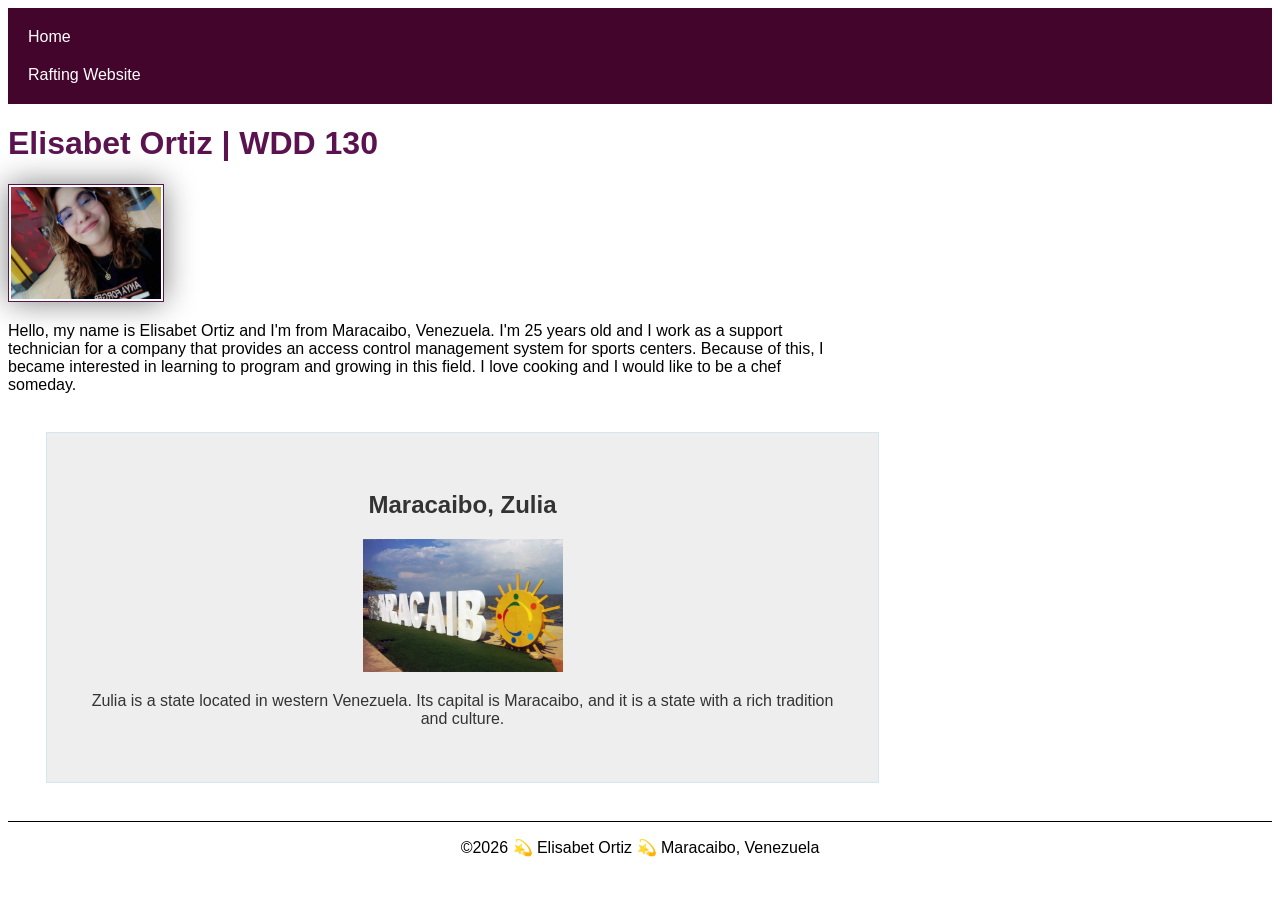
<file: index.html>
<!DOCTYPE html>
<html lang="en">

<head>
    <meta charset="UTF-8">
    <meta name="viewport" content="width=device-width, initial-scale=1.0">
    <title>WDD 130 | Elisabet Ortiz</title>
    <meta name="description"
      content="Elisabet Ortiz's Page — BYU-Idaho WDD 130 Course Home Page The purpose of this page is to introduce myself and allow you to learn more about where I am from.">
    <meta name="author" content="Elisabet Ortiz">

    <link rel="stylesheet" href="styles/styles.css">
</head>

<body>
    <header>
        <nav>
            <a href="#">Home </a>
            <a href="wwr/">Rafting Website</a>
        </nav>
    </header>
    <main>
        <h1>Elisabet Ortiz | WDD 130</h1>
        <img src="images/profile.jpg" alt="Hello, my name is Elisabet Ortiz" width="200">
        <p>Hello, my name is Elisabet Ortiz and I'm from Maracaibo, Venezuela. I'm 25 years old and
            I work as a support technician for a company that provides an access control management
            system for sports centers.
            Because of this, I became interested in learning to program and growing in this field.
            I love cooking and I would like to be a chef someday. </p>

    </main>
    <aside>
        <h2>Maracaibo, Zulia</h2>
        <img src="images/zulia.jpg" alt="Maracaibo, Zulia" width="200">
        <p> Zulia is a state located in western Venezuela. Its capital is Maracaibo, and it is a
            state with a rich tradition and culture. </p>
    </aside>
    <footer>
        <p> ©2026 💫 Elisabet Ortiz 💫 Maracaibo, Venezuela</p>
    </footer>
</body>

</html>
</file>
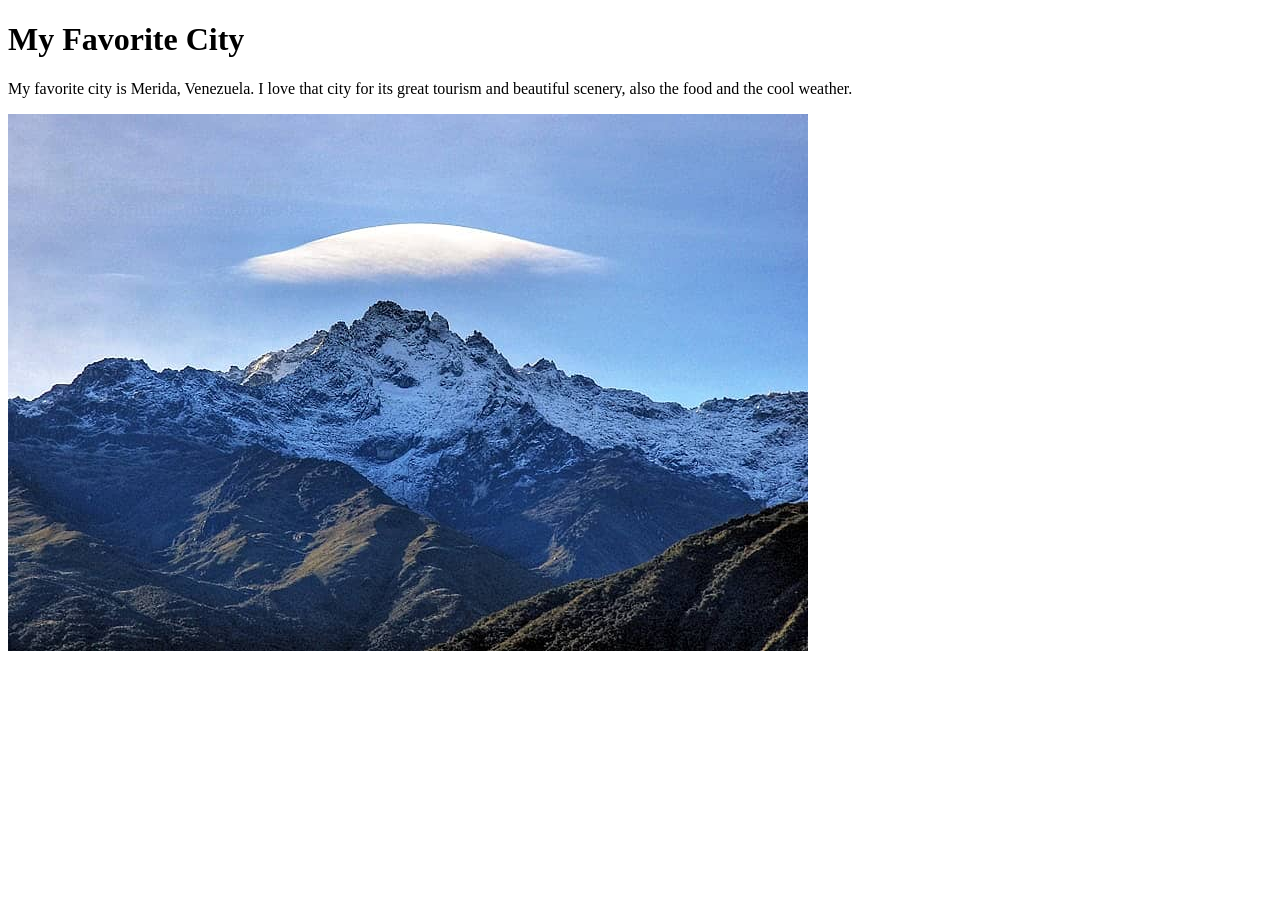
<file: week01/favorite-city.html>
<!DOCTYPE html>
<html lang="en">

<head>
    <meta charset="UTF-8">
    <meta name="viewport" content="width=device-width, initial-scale=1.0">
    <title> My Favorite City - Elisabet Ortiz</title>
</head>

<body>
    <h1>My Favorite City</h1>
    <p> My favorite city is Merida, Venezuela. I love that city for its great tourism and beautiful
        scenery, also the food and the cool weather. </p>
    <img src="images/merida-venezuela.jpg" alt="Merida, Venezuela" />
</body>

</html>
</file>
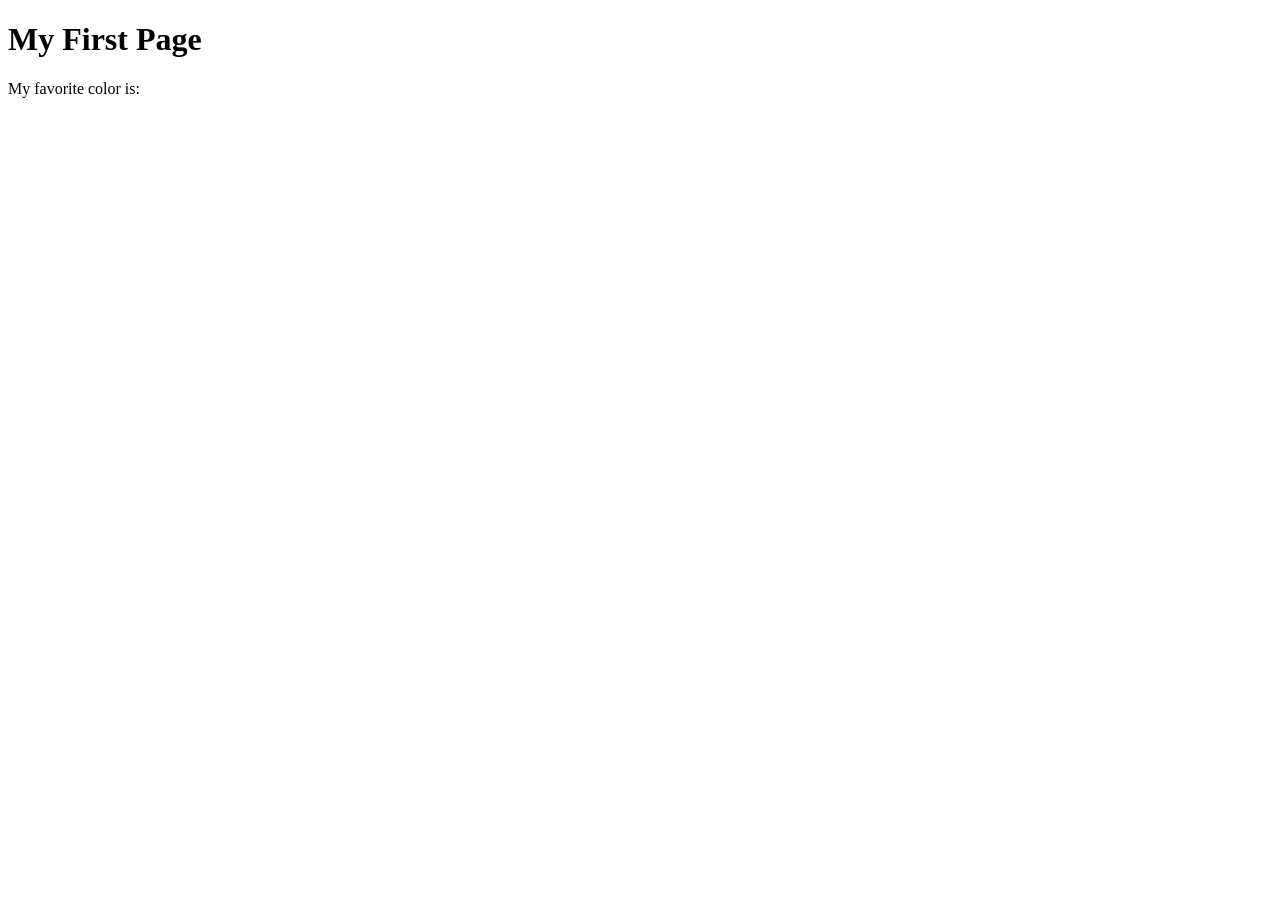
<file: week01/first-page.html>
<!DOCTYPE html>
<html lang="en">
<head>
    <meta charset="UTF-8">
    <meta name="viewport" content="width=device-width, initial-scale=1.0">
    <title>My First Page</title>
</head>
<body>
    <h1>My First Page</h1>
    <p>My favorite color is: </p>
</body>
</html>
</file>
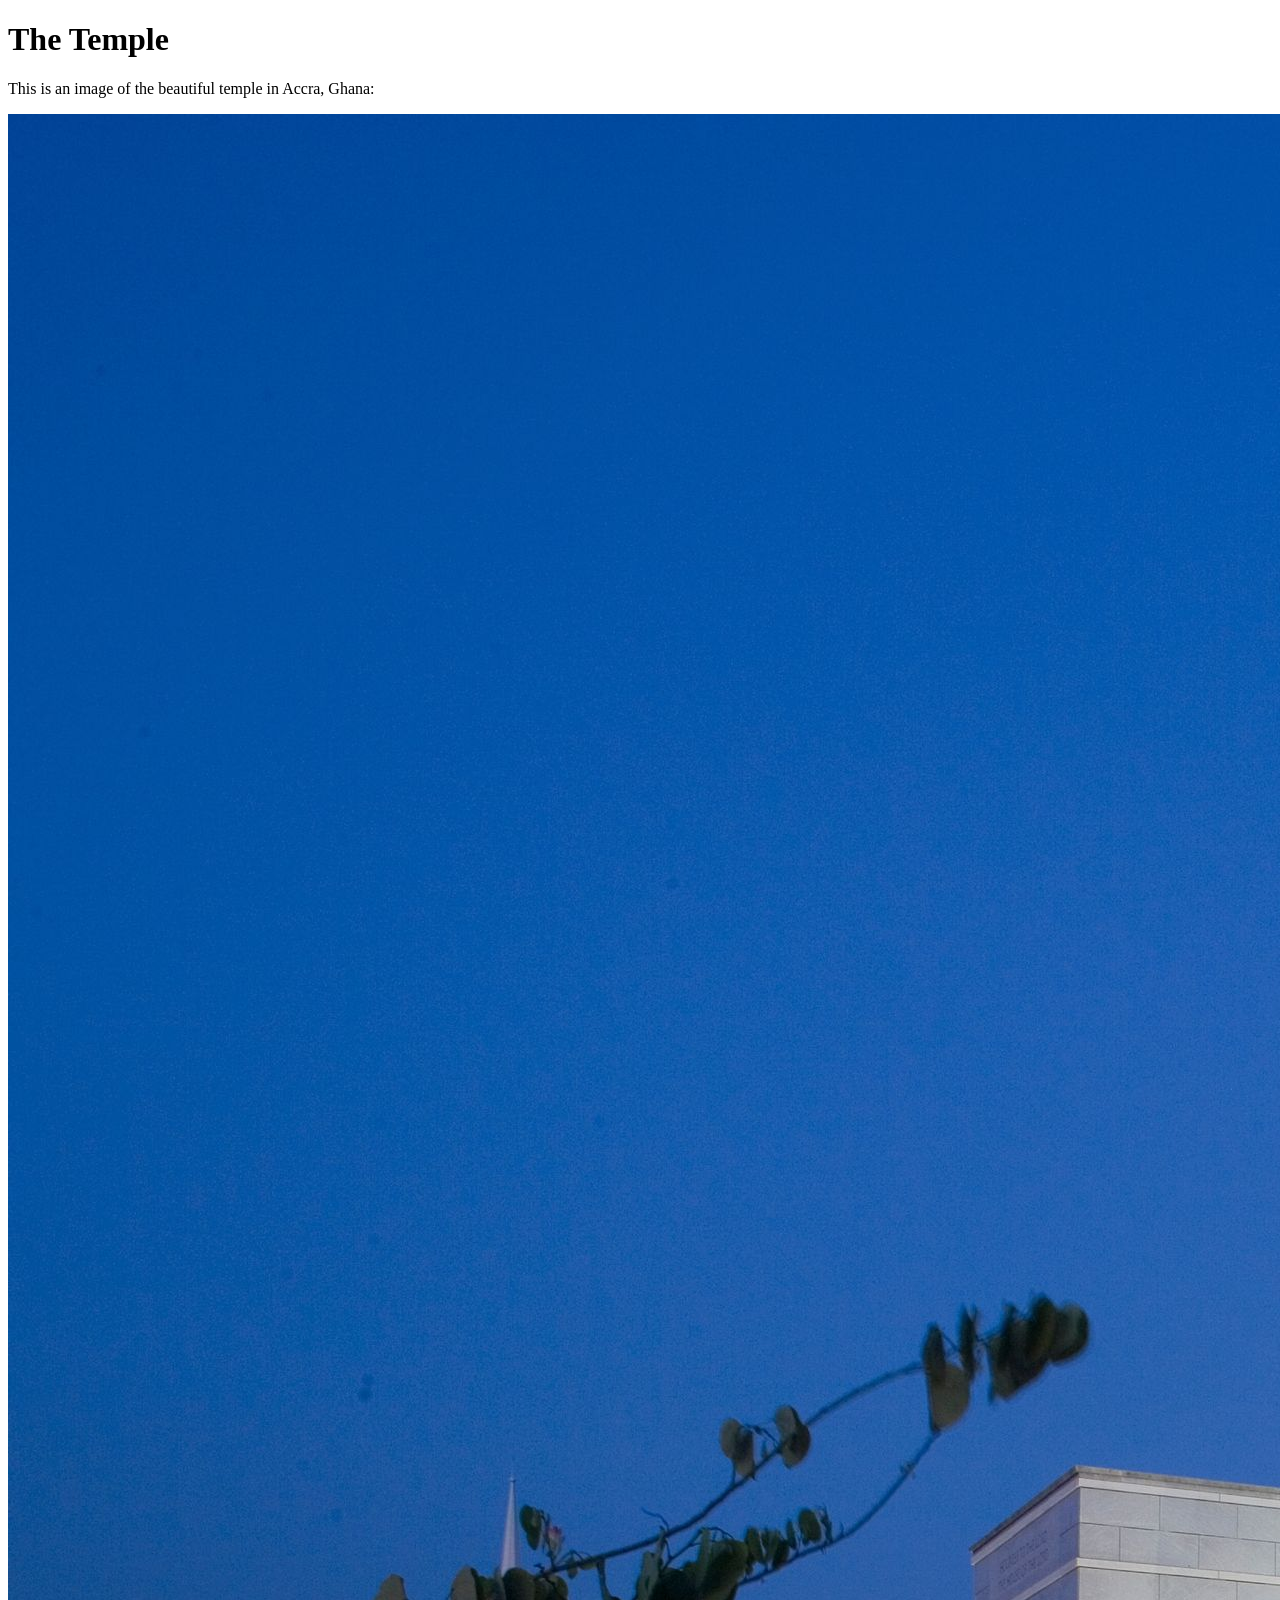
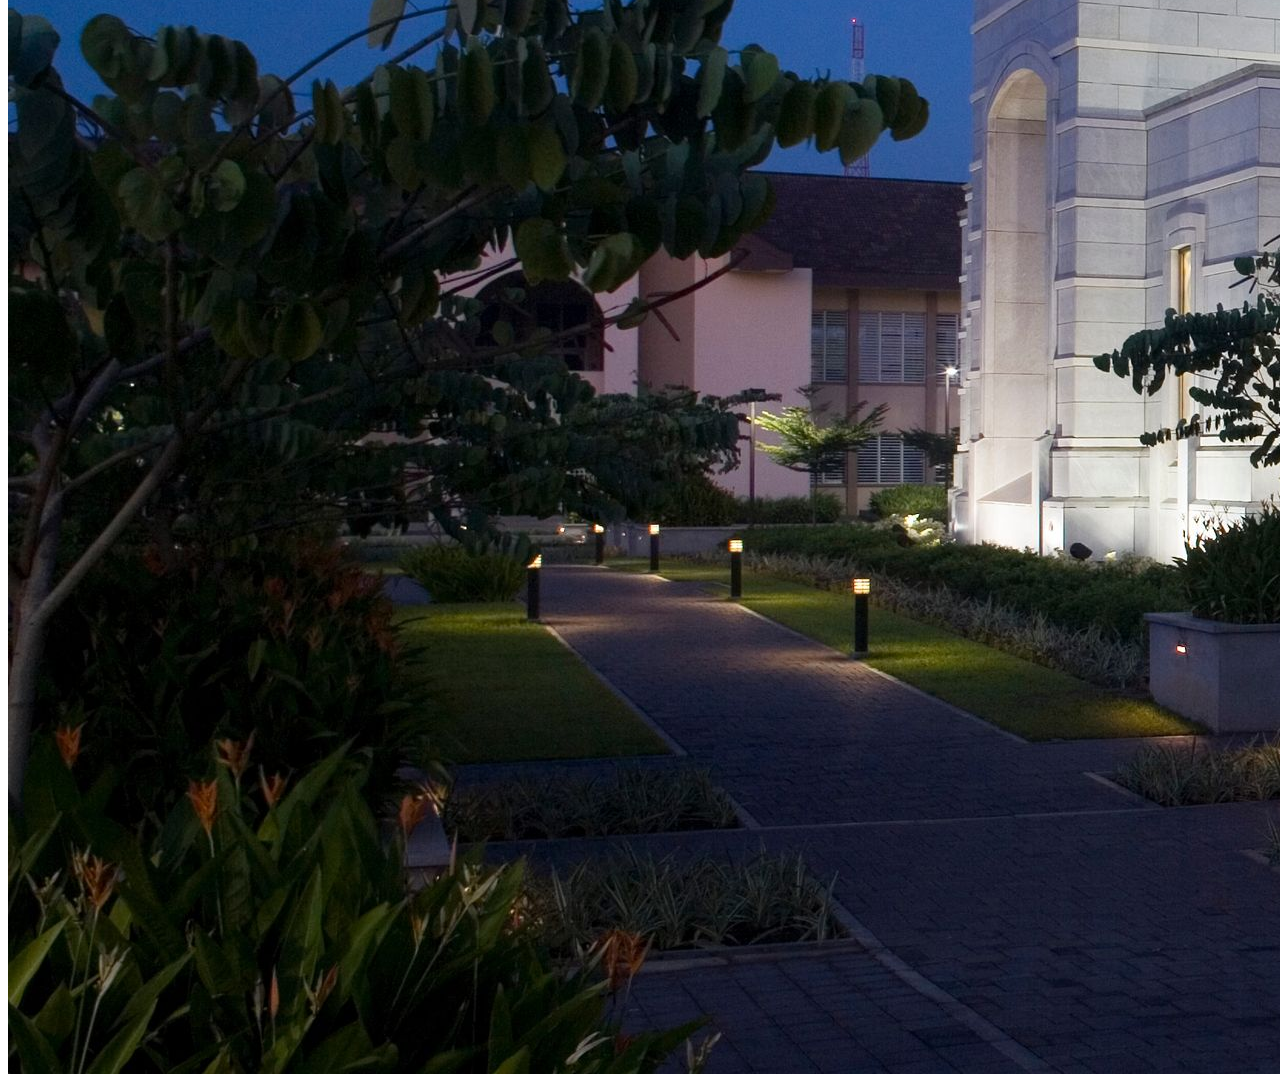
<file: week01/images.html>
<!DOCTYPE html>
<html lang="en">
<head>
    <meta charset="UTF-8">
    <meta name="viewport" content="width=device-width, initial-scale=1.0">
    <title>Temple Image</title>
</head>
<body>
    <h1>The Temple</h1>
    <p>This is an image of the beautiful temple in Accra, Ghana:</p>
    <img src="images/temple-large.jpeg" alt="The Accra Ghana Temple">
    
</body>
</html>
</file>
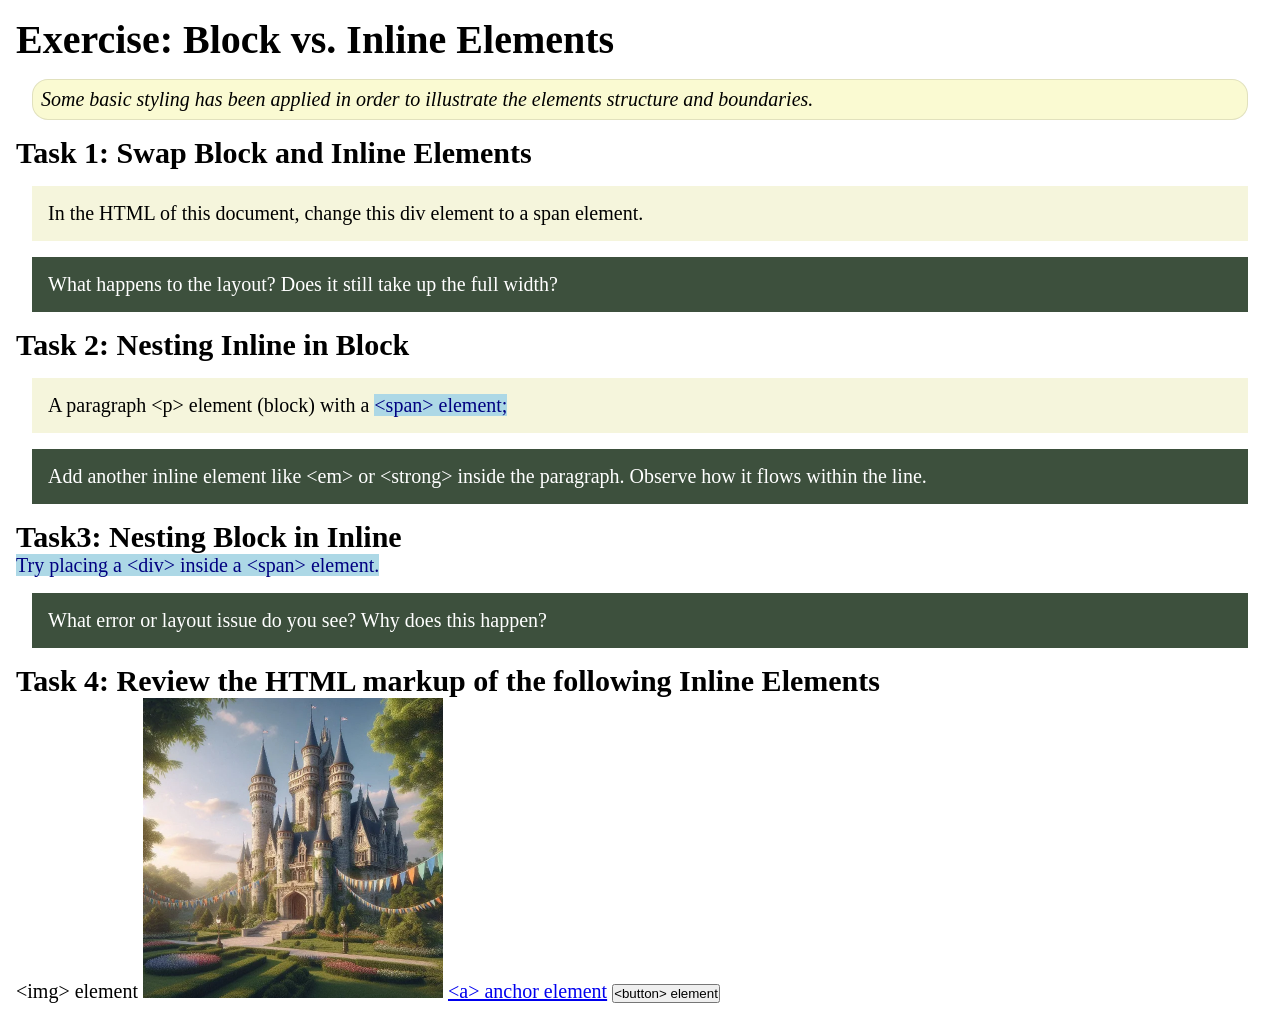
<file: week02/block-vs-inline.html>
<!DOCTYPE html>
<html lang="en">

<head>
    <meta charset="UTF-8">
    <meta name="viewport" content="width=device-width, initial-scale=1.0">
    <title>Exercise: Block vs. Inline Elements</title>
    <link rel="stylesheet" href="styles/block-vs-inline.css">
</head>

<body>
    <main>
        <h1>Exercise: Block vs. Inline Elements</h1>
        <p class="note">Some basic styling has been applied in order to illustrate the elements structure and
            boundaries.</p>

        <h2>Task 1: Swap Block and Inline Elements</h2>
        <div>In the HTML of this document, change this div element to a span element.</div>

        <p class="question">What happens to the layout? Does it still take up the full width?</p>

        <h2>Task 2: Nesting Inline in Block</h2>
        <p>A paragraph &lt;p&gt; element (block) with a <span>&lt;span&gt; element;</span></p>
        <p class="question">Add another inline element like &lt;em&gt; or &lt;strong&gt; inside the paragraph. Observe
            how it flows within the line.</p>

        <h2>Task3: Nesting Block in Inline</h2>
        <span>Try placing a &lt;div&gt; inside a &lt;span&gt; element.</span>
            <p class="question">What error or layout issue do you see? Why does this happen?</p>


            <h2>Task 4: Review the HTML markup of the following Inline Elements</h2>
        &lt;img&gt; element
        <img src="images/castle.webp" alt="placeholder image (images are inline)" width="300" height="300">
        <a href="https://churchofjesuschrist.org">&lt;a&gt; anchor element</a>
        <button type="button">&lt;button&gt; element</button>
    </main>
</body>

</html>
</file>
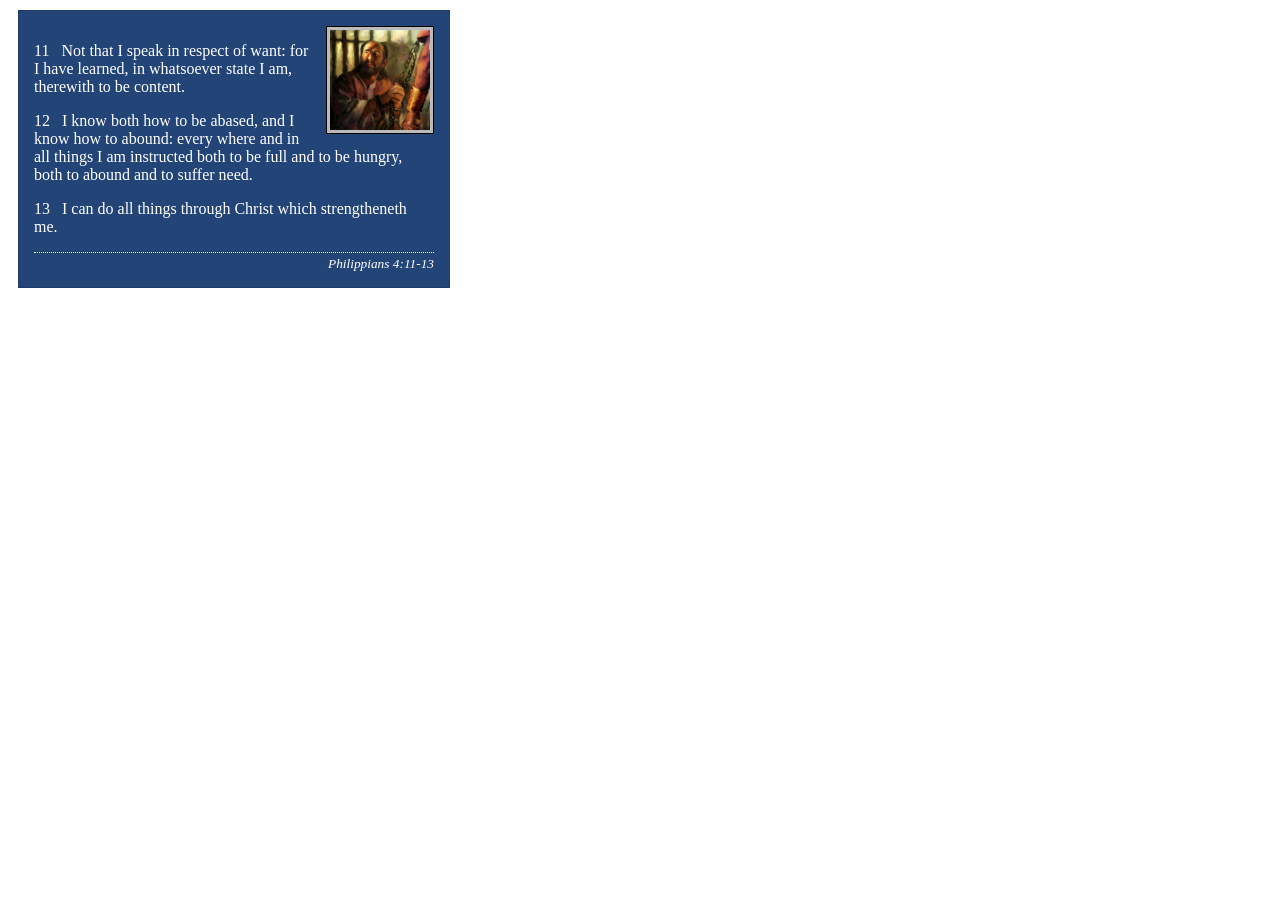
<file: week02/box-model-solution.html>
<!DOCTYPE html>
<html lang="en">
<head>
    <meta charset="UTF-8">
    <meta name="viewport" content="width=device-width, initial-scale=1.0">
    <title>Box Model Activity</title>
    <link rel="stylesheet" href="styles/box-model-solution.css">
</head>
<body>
    <main>
        <div class="callout">
            <img src="images/apostle-paul-imprisoned.webp" alt="Paul the Apostle - Imprisoned in Rome" width="200" height="200">
            <blockquote>
                <p>11 &nbsp; Not that I speak in respect of want: for I have learned, in whatsoever state I am, therewith to be content.</p>
                <p>12 &nbsp; I know both how to be abased, and I know how to abound: every where and in all things I am instructed both to be full and to be hungry, both to abound and to suffer need.</p>
                <p>13 &nbsp; I can do all things through Christ which strengtheneth me.</p>
            </blockquote>
            <cite>Philippians 4:11-13</cite>
        </div>
    </main>
</body>
</html>
</file>
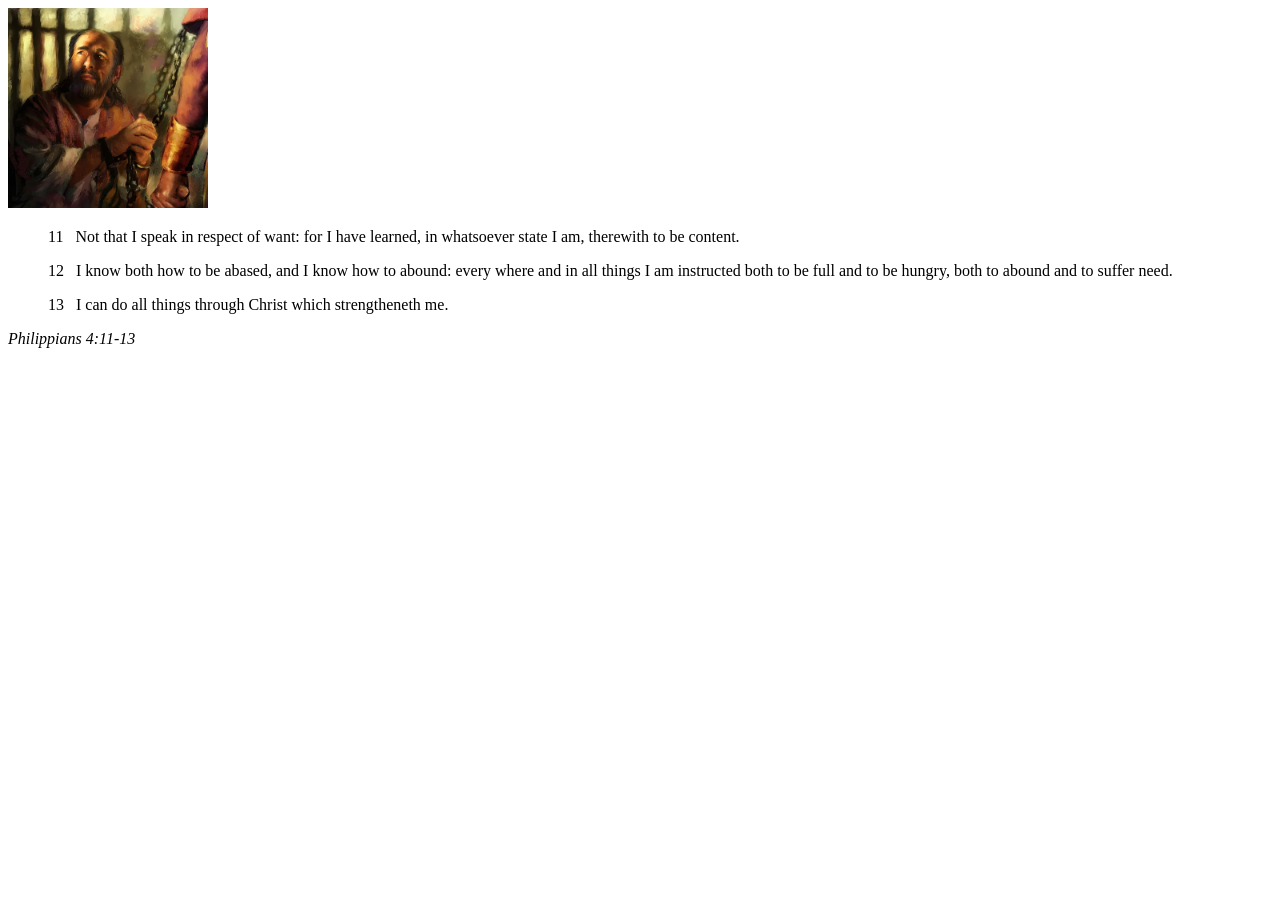
<file: week02/box-model.html>
<!DOCTYPE html>
<html lang="en">
<head>
    <meta charset="UTF-8">
    <meta name="viewport" content="width=device-width, initial-scale=1.0">
    <title>Box Model Activity</title>
</head>
<body>
    <main>
        <div class="callout">
            <img src="images/apostle-paul-imprisoned.webp" alt="Paul the Apostle - Imprisoned in Rome" width="200" height="200">
            <blockquote>
                <p>11 &nbsp; Not that I speak in respect of want: for I have learned, in whatsoever state I am, therewith to be content.</p>
                <p>12 &nbsp; I know both how to be abased, and I know how to abound: every where and in all things I am instructed both to be full and to be hungry, both to abound and to suffer need.</p>
                <p>13 &nbsp; I can do all things through Christ which strengtheneth me.</p>
            </blockquote>
            <cite>Philippians 4:11-13</cite>
        </div>
    </main>
</body>
</html>
</file>
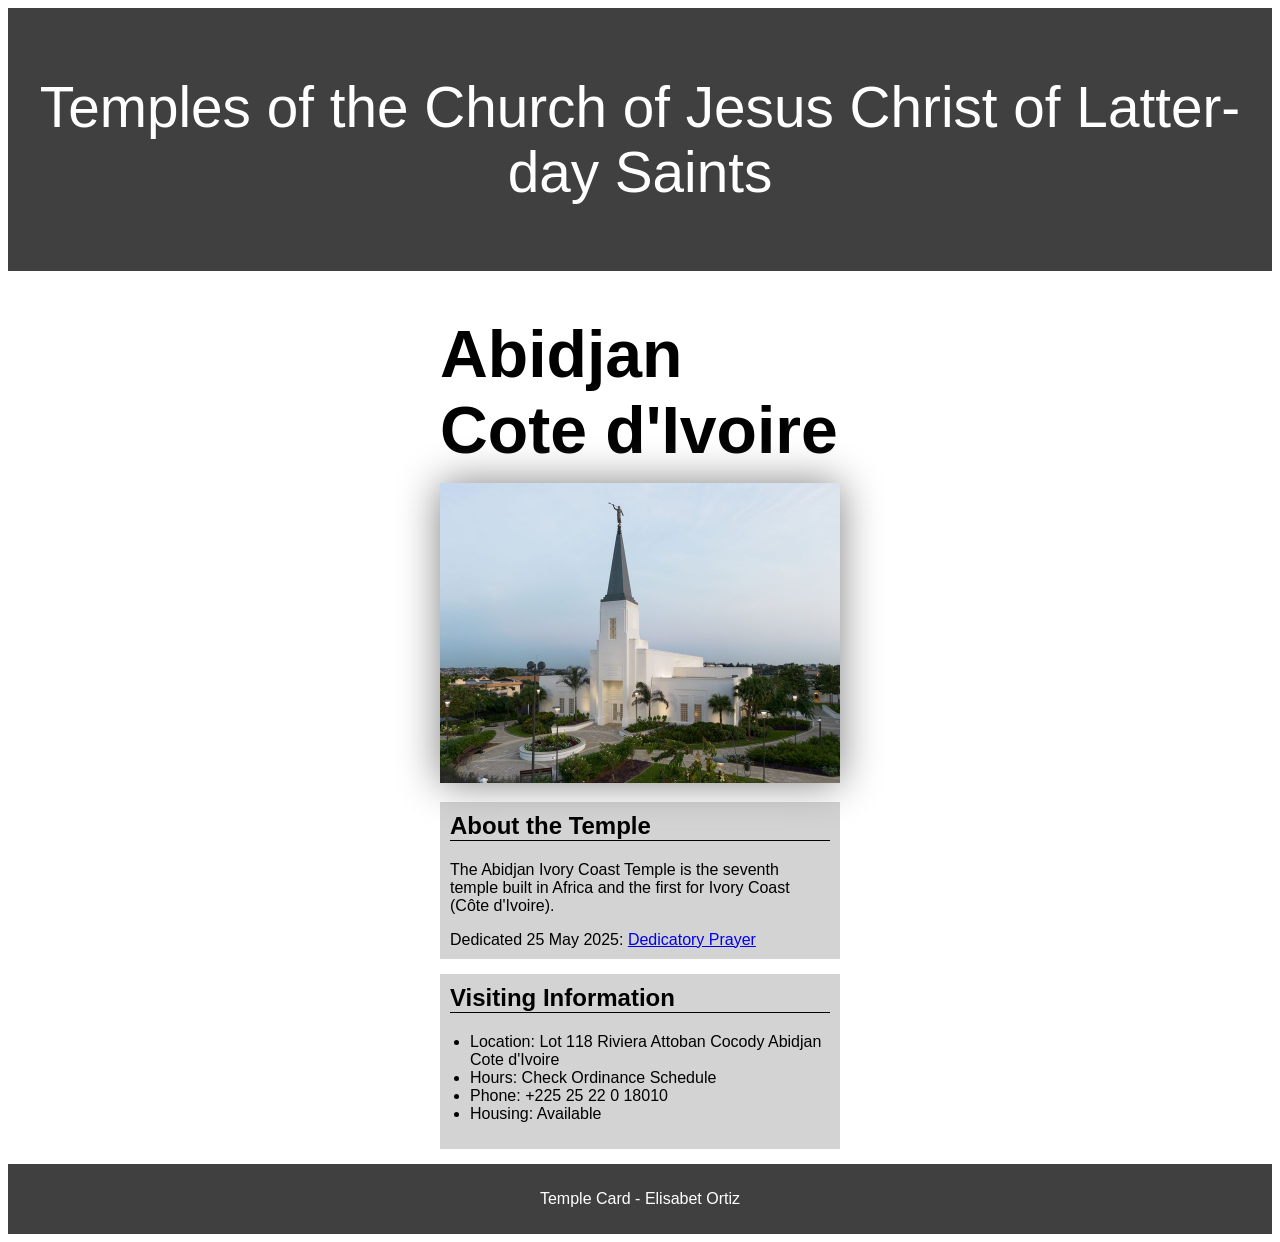
<file: week02/temple.html>
<!DOCTYPE html>
<html lang="en">

<head>
    <meta charset="UTF-8">
    <meta name="viewport" content="width=device-width, initial-scale=1.0">
    <title>Temple Card - Abidjan Cote d'Ivoire</title>
    <link rel="stylesheet" href="styles/temple.css" </head>

<body>
    <header>
        <p>Temples of the Church of Jesus Christ of Latter-day Saints</p>
    </header>
    <main>
        <h1>Abidjan Cote d'Ivoire</h1>
        <picture>
            <img src="images/abidjan-ivory-coast.jpeg" alt="Abidjan Cote d'Ivoire Temple">
        </picture>
        <section>
            <h2>About the Temple</h2>
            <p>The Abidjan Ivory Coast Temple is the seventh temple built in Africa and the first
                for Ivory Coast (Côte
                d'Ivoire).</p>
            <p>Dedicated 25 May 2025: <a
                  href="https://www.churchofjesuschrist.org/temples/dedicatory-prayer/abidjan-ivory-coast-temple/2025-05-25?lang=eng"
                  target="_blank" rel="noopener noreferrer">Dedicatory Prayer</a></p>
        </section>
        <section>
            <h2>Visiting Information</h2>
            <ul>
                <li>Location: Lot 118 Riviera Attoban Cocody Abidjan Cote d'Ivoire</li>
                <li>Hours: Check Ordinance Schedule</li>
                <li>Phone: +225 25 22 0 18010</li>
                <li>Housing: Available</li>
            </ul>
        </section>
    </main>
    <footer>
        <p>Temple Card - Elisabet Ortiz </p>
    </footer>
</body>

</html>
</file>
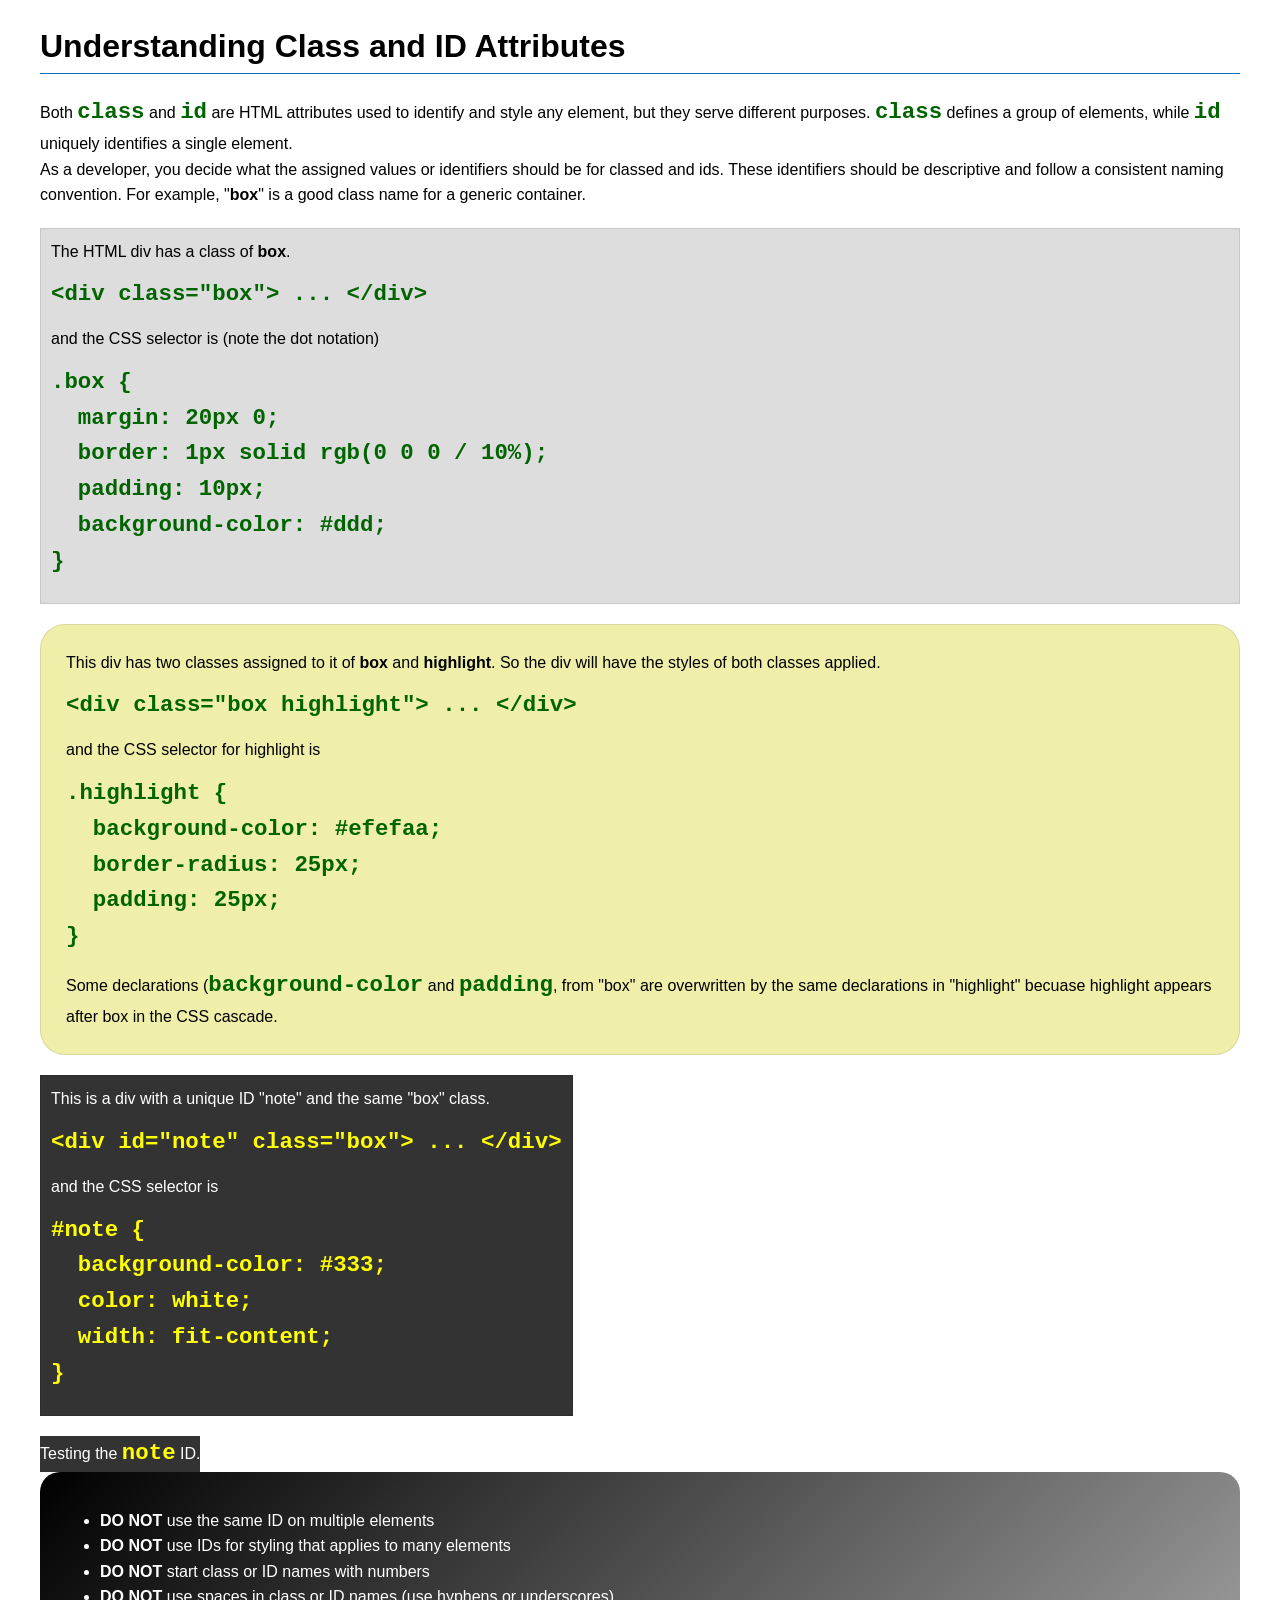
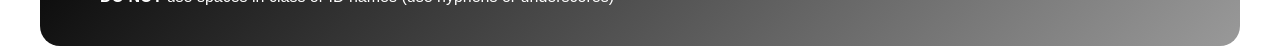
<file: week03/class-and-id.html>
<!DOCTYPE html>
<html lang="en">

<head>
    <meta charset="UTF-8">
    <meta name="viewport" content="width=device-width, initial-scale=1.0">
    <title>Class vs ID Attributes</title>
    <link rel="stylesheet" href="styles/class-and-id.css">
</head>

<body>
    <h1>Understanding Class and ID Attributes</h1>
    <p>Both <code>class</code> and <code>id</code> are HTML attributes used to identify and style any element, but they
        serve different purposes. <code>class</code> defines a group of elements, while <code>id</code> uniquely
        identifies a single element.</p>
    <p>As a developer, you decide what the assigned values or identifiers should be for classed and ids. These
        identifiers should be
        descriptive and follow a consistent naming convention. For example, "<strong>box</strong>" is a good class name
        for a generic container.</p>
    <div class="box">
        <p>The HTML div has a class of <strong>box</strong>.</p>
        <pre><code class="html">&lt;div class="box"&gt; ... &lt;/div&gt;</code></pre>
        and the CSS selector is (note the dot notation)
        <pre><code class="css">.box {
  margin: 20px 0;
  border: 1px solid rgb(0 0 0 / 10%);
  padding: 10px;
  background-color: #ddd; 
}</code></pre>
    </div>

    <div class="box highlight">
        <p>This div has two classes assigned to it of <strong>box</strong> and <strong>highlight</strong>. So the div
            will have the styles of both classes applied.</p>
        <pre><code class="html">&lt;div class="box highlight"&gt; ... &lt;/div&gt;</code></pre>
        and the CSS selector for highlight is
        <pre><code class="css">.highlight {
  background-color: #efefaa;
  border-radius: 25px;
  padding: 25px;
}</code></pre>
<p>Some declarations (<code>background-color</code> and <code>padding</code>, from "box" are overwritten by the same declarations in "highlight" becuase highlight appears after box in the CSS cascade.</p>
    </div>

    <div id="note" class="box">
        <p>This is a div with a unique ID "note" and the same "box" class.</p>
        <pre><code class="html">&lt;div id="note" class="box"&gt; ... &lt;/div&gt;</code></pre>
        and the CSS selector is
        <pre><code class="css">#note {
  background-color: #333;
  color: white;
  width: fit-content;
}</code></pre>
    </div>

    <div id="note">
        <p>Testing the <code>note</code> ID.</p>
    </div>

    <section id="best-practice">
        <ul>
            <li><strong>DO NOT</strong> use the same ID on multiple elements</li>
            <li><strong>DO NOT</strong> use IDs for styling that applies to many elements</li>
            <li><strong>DO NOT</strong> start class or ID names with numbers</li>
            <li><strong>DO NOT</strong> use spaces in class or ID names (use hyphens or underscores)</li>
        </ul>
    </section>




</body>

</html>
</file>
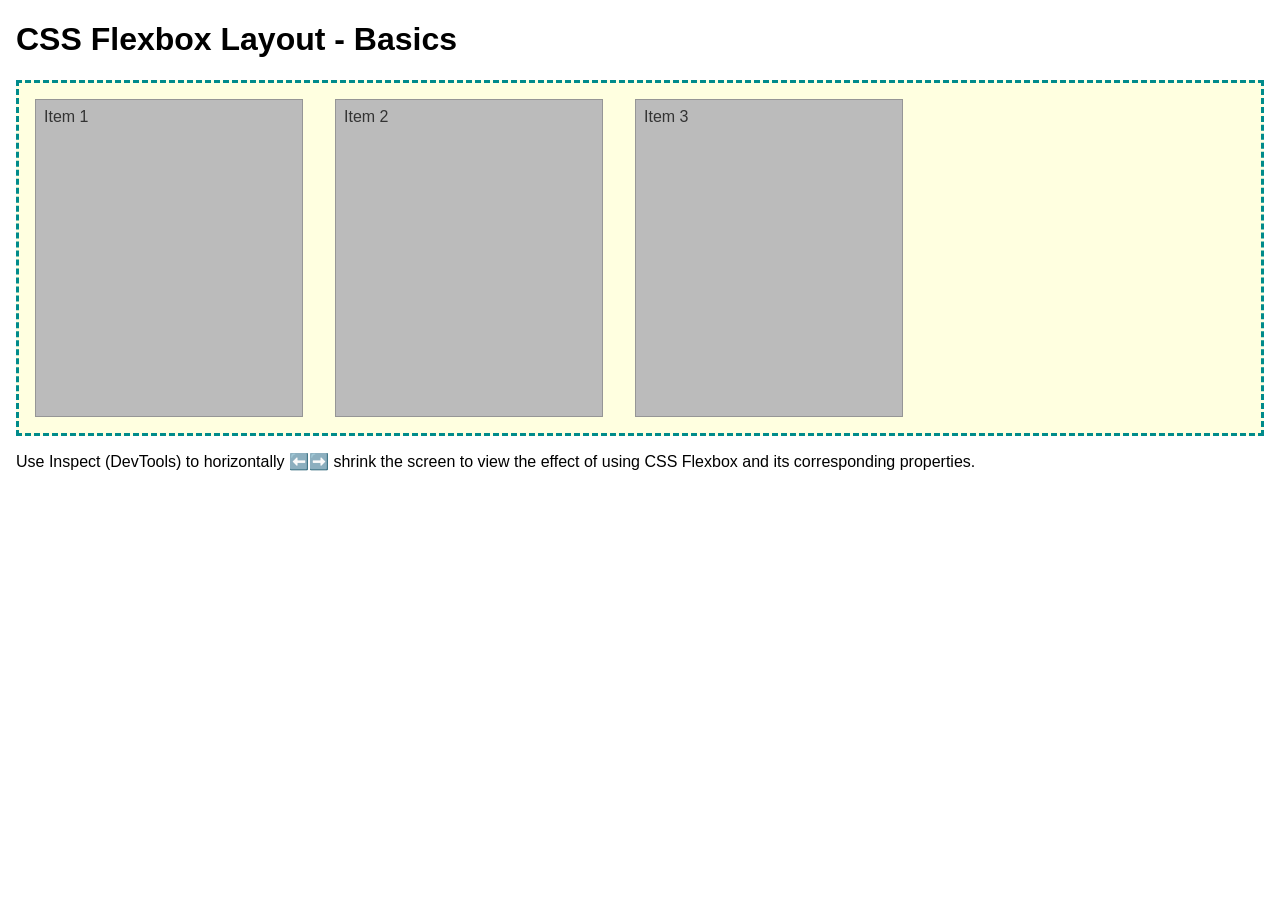
<file: week04/flexbox-layout.html>
<!DOCTYPE html>
<html lang="en">
<head>
    <meta charset="UTF-8">
    <meta name="viewport" content="width=device-width, initial-scale=1.0">
    <title>CSS Flexbox Layout - Basics</title>
    <link rel="stylesheet" href="styles/flexbox.css">
</head>
<body>
    <main>
        <h1>CSS Flexbox Layout - Basics</h1>
        <div class="flex-container">
            <div class="flex-item item1">Item 1</div>
            <div class="flex-item item2">Item 2</div>
            <div class="flex-item item3">Item 3</div>
        </div>
        <p>Use Inspect (DevTools) to horizontally ⬅️➡️ shrink the screen to view the effect of using CSS Flexbox and its corresponding properties.</p>
    </main>
</body>
</html>
</file>
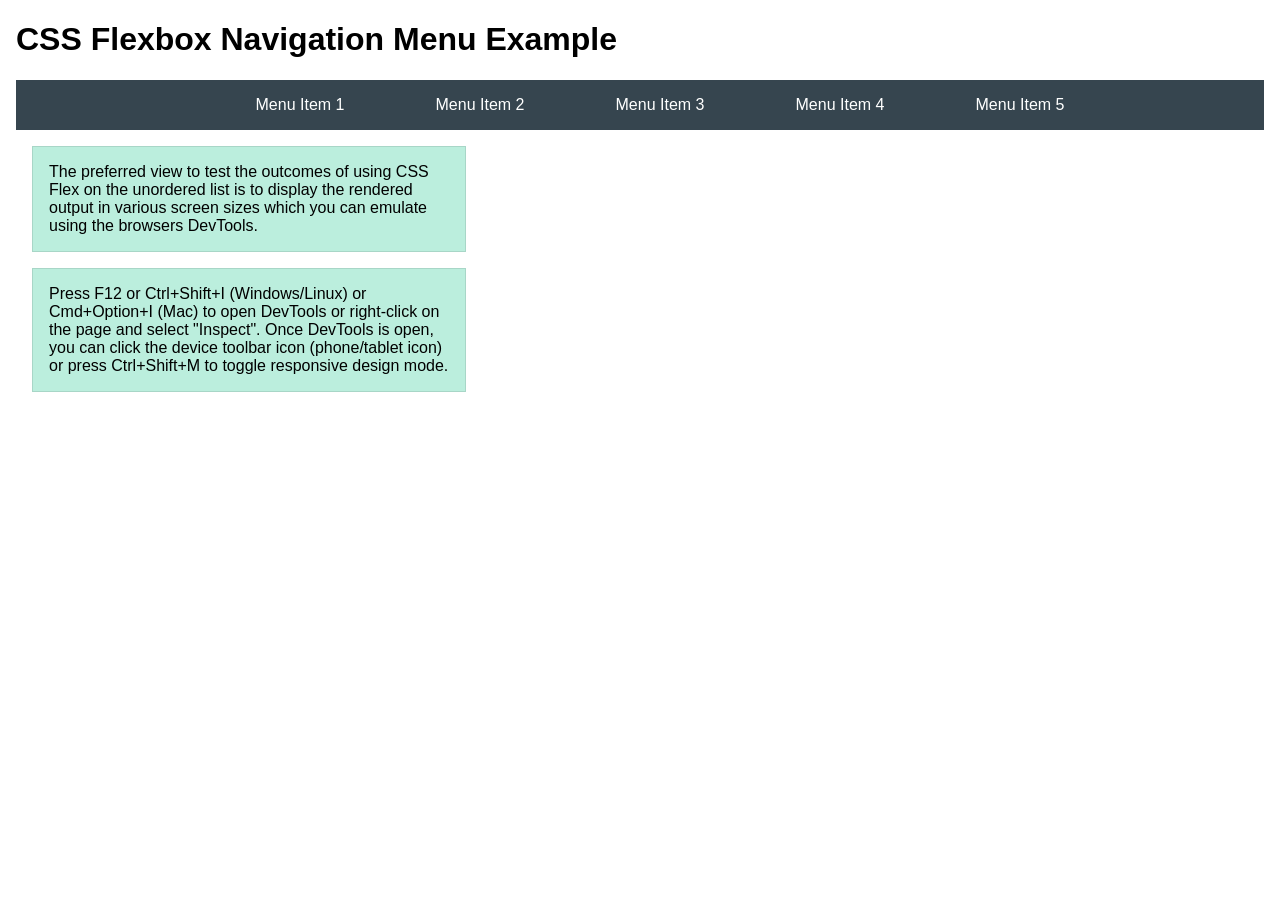
<file: week04/flexbox-menu.html>
<!DOCTYPE html>
<html lang="en">
<head>
    <meta charset="UTF-8">
    <meta name="viewport" content="width=device-width, initial-scale=1.0">
    <title>CSS Flexbox - Navigation Menu</title>
    <link rel="stylesheet" href="styles/flexbox-menu.css">
</head>
<body>
    <main>
        <h1>CSS Flexbox Navigation Menu Example</h1>
        <nav>
            <ul>
                <li><a href="#">Menu Item 1</a></li>
                <li><a href="#">Menu Item 2</a></li>
                <li><a href="#">Menu Item 3</a></li>
                <li><a href="#">Menu Item 4</a></li>
                <li><a href="#">Menu Item 5</a></li>
            </ul>
        </nav>
        <p>The preferred view to test the outcomes of using CSS Flex on the unordered list is to display the rendered output in various screen sizes which you can emulate using the browsers DevTools.</p>

        <p>Press F12 or Ctrl+Shift+I (Windows/Linux) or Cmd+Option+I (Mac) to open DevTools or right-click on the page and select "Inspect". Once DevTools is open, you can click the device toolbar icon (phone/tablet icon) or press Ctrl+Shift+M to toggle responsive design mode.</p>

                      
        
    </main>
</body>
</html>
</file>
<file: styles/styles.css>
body {

    font-family: Arial, Arial, Helvetica, sans-serif;
}

head {}

main {
    max-width: 840px;
}

nav {
    background-color: #44052d;
    padding: 10px;
}

nav a {
    color: white;
    padding: 10px;
    display: block;
    text-decoration: none;
}

h1 {
    color: rgb(91, 19, 79)
}

main img {
    width: 150px;
    height: auto;
    border: 1px solid rgb(91, 19, 79);
    padding: 2px;
    box-shadow: 0 0 30px gray;
}

p {
    padding: 0;
}

aside {
    width: 20cm;
    margin: 1cm;
    border: 1px solid rgba(106, 199, 225, 0.2);
    /* 1 */
    padding: 1cm;
    background-color: #eee;
    color: #333;
    text-align: center;
}

aside img {
    width: 200px;
    height: auto;
}

footer {
    margin-top: 1cm;
    border-top: 1px solid #000;
    text-align: center;
}
</file>
<file: week02/styles/block-vs-inline.css>
* {
    margin: 0;
    padding: 0;
}

body {
    font-size: 20px;
    margin: 1rem;
}

p,
div {
    background-color: beige;
    margin: 1rem;
    padding: 1rem;
}

span {
    color: navy;
    background-color: lightblue;
}

code {
    margin: 0;
    padding: 0;
    color: green;
    font-size: 1.2rem;
}

.note {
    font-style: italic;
    background-color: lightgoldenrodyellow;
    border-radius: 1rem;
    border: 1px solid rgb(0 0 0 / 10%);
    margin: 1rem;
    padding: .5rem;
}

.question {
    background-color: #3d503d;
    color: #fff;
}
</file>
<file: week02/styles/box-model-solution.css>
.callout {
    max-width: 400px;
    margin: 10px;
    border: 1px solid rgba(0, 0, 0, .1);
    padding: 15px;
    background-color: #247;
    color: #fff;
}

.callout img {
    float: right;
    margin: 0 0 10px 15px;
    border: 1px solid #000;
    padding: 3px;
    background-color: #bbb;
    width: 100px;
    height: auto;

}

blockquote {
    margin: 0;
}

cite {
    display: block;
    border-top: 1px dotted #fff;
    padding-top: 3px;
    text-align: right;
    font-size: smaller;
}
</file>
<file: week02/styles/temple.css>
body {

    font-family: Arial, Arial, Helvetica, sans-serif;
}

header,
footer {
    background-color: #404040;
    color: white;
    padding: 10px;
    text-align: center;
}

header {
    font-size: 1.5cm;
}

main {
    margin: 0 auto;
    max-width: 400px;

}

main img {
    width: 100%;
    box-shadow: 0 0 39px gray;
}

main section {
    background-color: lightgray;
    padding: 10px;
    margin: 15px 0;
}

h1 {
    font-size: 1.75cm;
    margin-bottom: 15px;
}

h2 {
    margin-top: 0;
    border-bottom: 1px solid black;
}

section p {
    margin-bottom: 0;
}

ul {
    padding-left: 20px;
}
</file>
<file: week03/styles/class-and-id.css>
body {
    font-family: Arial, sans-serif;
    line-height: 1.6;
    margin: 0;
    padding: 0 40px;
}

h1 {
    border-bottom: 1px solid rgb(0 110 182);
    padding-bottom: 0;
}



p {
    margin: 0;
}

code {
    color: darkgreen;
    font-weight: 700;
    font-size: 1.4rem;
}

/* Class examples - can be reused */

.box {
    margin: 20px 0;
    border: 1px solid rgb(0 0 0 / 10%);
    padding: 10px;
    background-color: #ddd; /* this is shorthand for #dddddd */
}

.highlight {
    background-color: #efefaa;
    border-radius: 25px;
    padding: 25px;
}

/* ID examples - should be unique */

#note {
    background-color: #333;
    color: white;
    width: fit-content;
}

#note code {
    color: yellow;
}

#best-practice {
    background: linear-gradient(135deg, #000 0%, #999 100%);
    color: white;
    border-radius: 20px;
    padding: 20px
}
</file>
<file: week04/styles/flexbox.css>
body {
    font-family: Helvetica, Arial, sans-serif;
    margin: 1rem;
}

.flex-container {
    border: 3px dashed darkcyan;
    background-color: lightyellow;
    display: flex;
    flex-wrap: wrap;
}

.flex-item {
    width: 250px;
    margin: 1rem;
    border: 1px solid rgb(0 0 0 / 20%);
    padding: 0.5rem;
    background-color: #bbb;
    color: #333;
}

.item1 {
    min-height: 100px;
}

.item2 {
    min-height: 200px;
}

.item3 {
    min-height: 300px;
}
</file>
<file: week04/styles/flexbox-menu.css>
body {
    font-family: Helvetica, Arial, sans-serif;
    margin: 1rem;
}

nav {
    background-color: #36454f;
}

nav ul {
    list-style-type: none;
    display: flex;
    flex-wrap: wrap;
    max-width: 900px;
    margin: 0 auto;
    justify-content: space-around;
    align-items: center;
}

nav a {
    display: block;
    color: #fff;
    text-align: center;
    padding: 1rem;
    text-decoration: none;
}

p {
    margin: 1rem;
    border: 1px solid rgb(0 0 0 / 10%);
    padding: 1rem;
    background-color: #bed;
    max-width: 400px;
}

#devtools-btn {
    background-color: #36454f;
    color: white;
    border: none;
    padding: 12px 24px;
    margin: 1rem;
    font-size: 16px;
    font-family: Helvetica, Arial, sans-serif;
    border-radius: 4px;
    cursor: pointer;
    transition: background-color 0.3s ease;
}

#devtools-btn:hover {
    background-color: #4a5a6a;
}

#devtools-btn:active {
    background-color: #2a3a4a;
}
</file>
